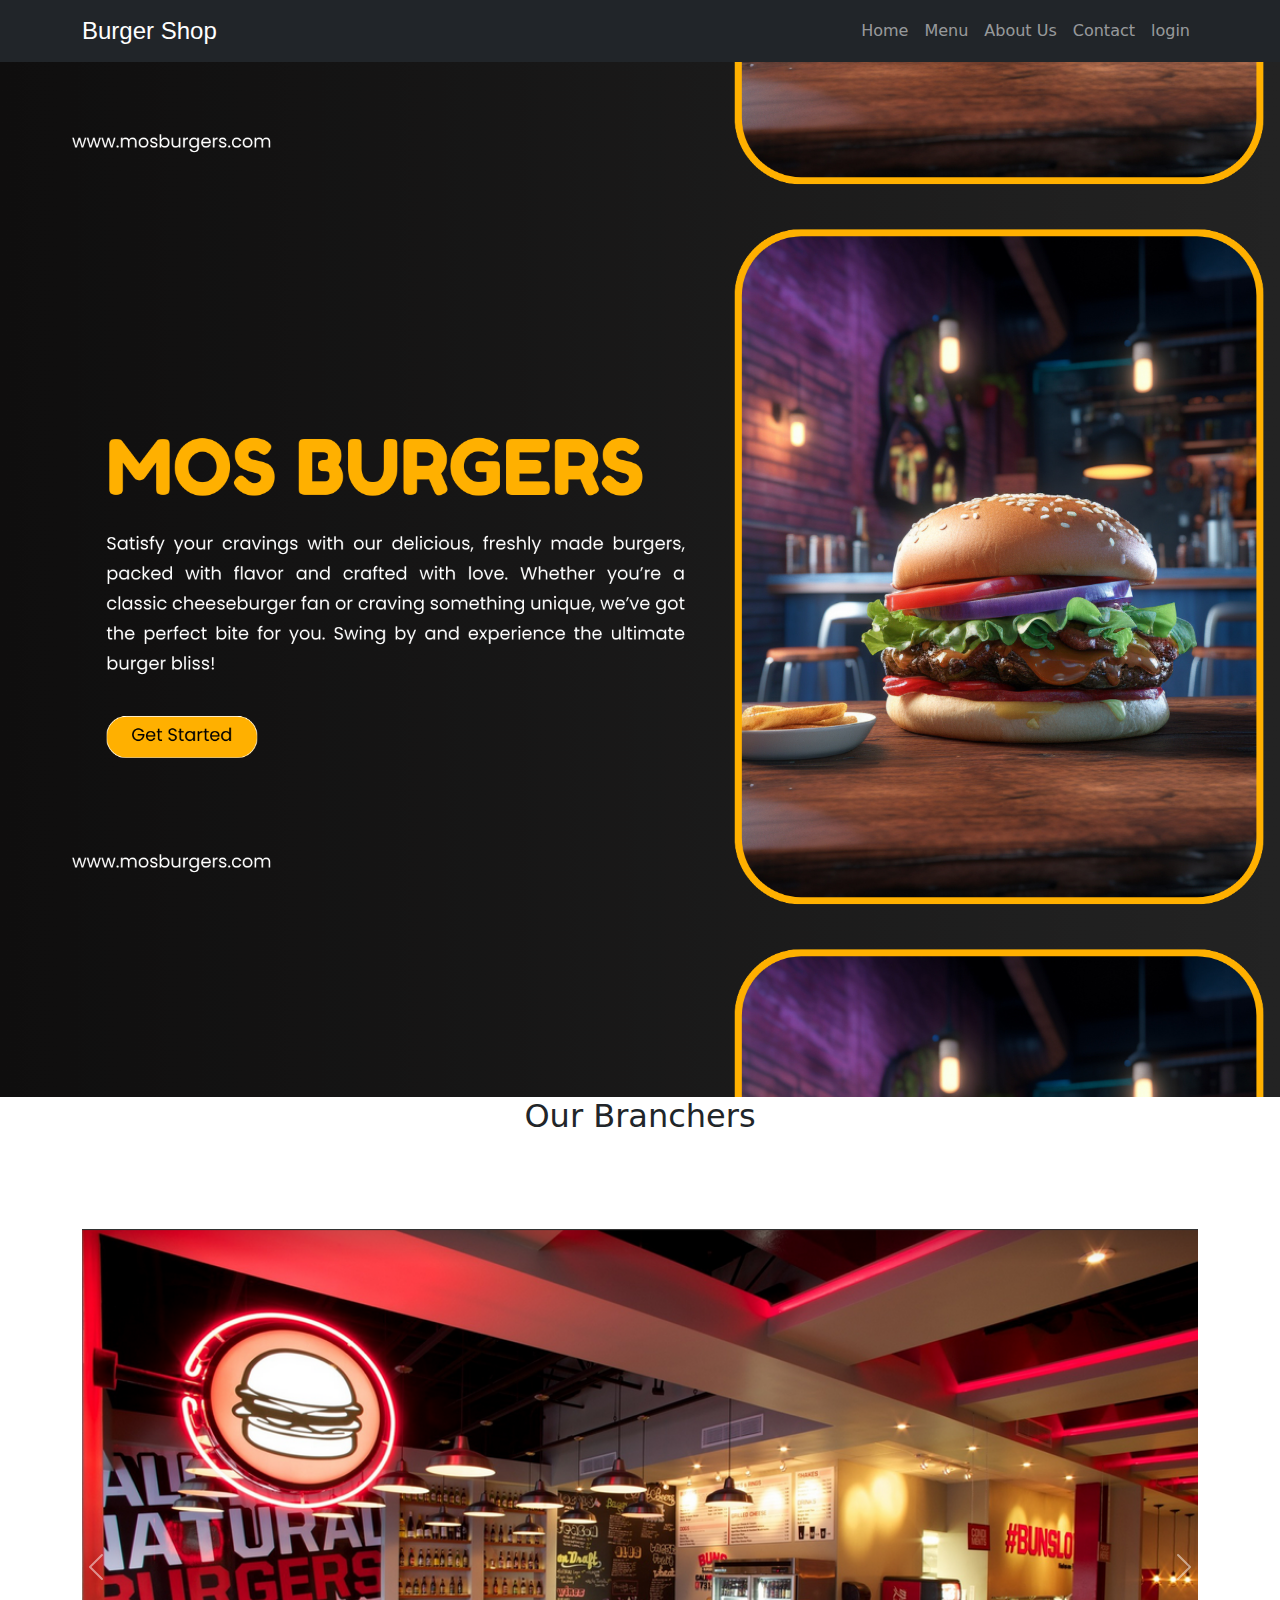
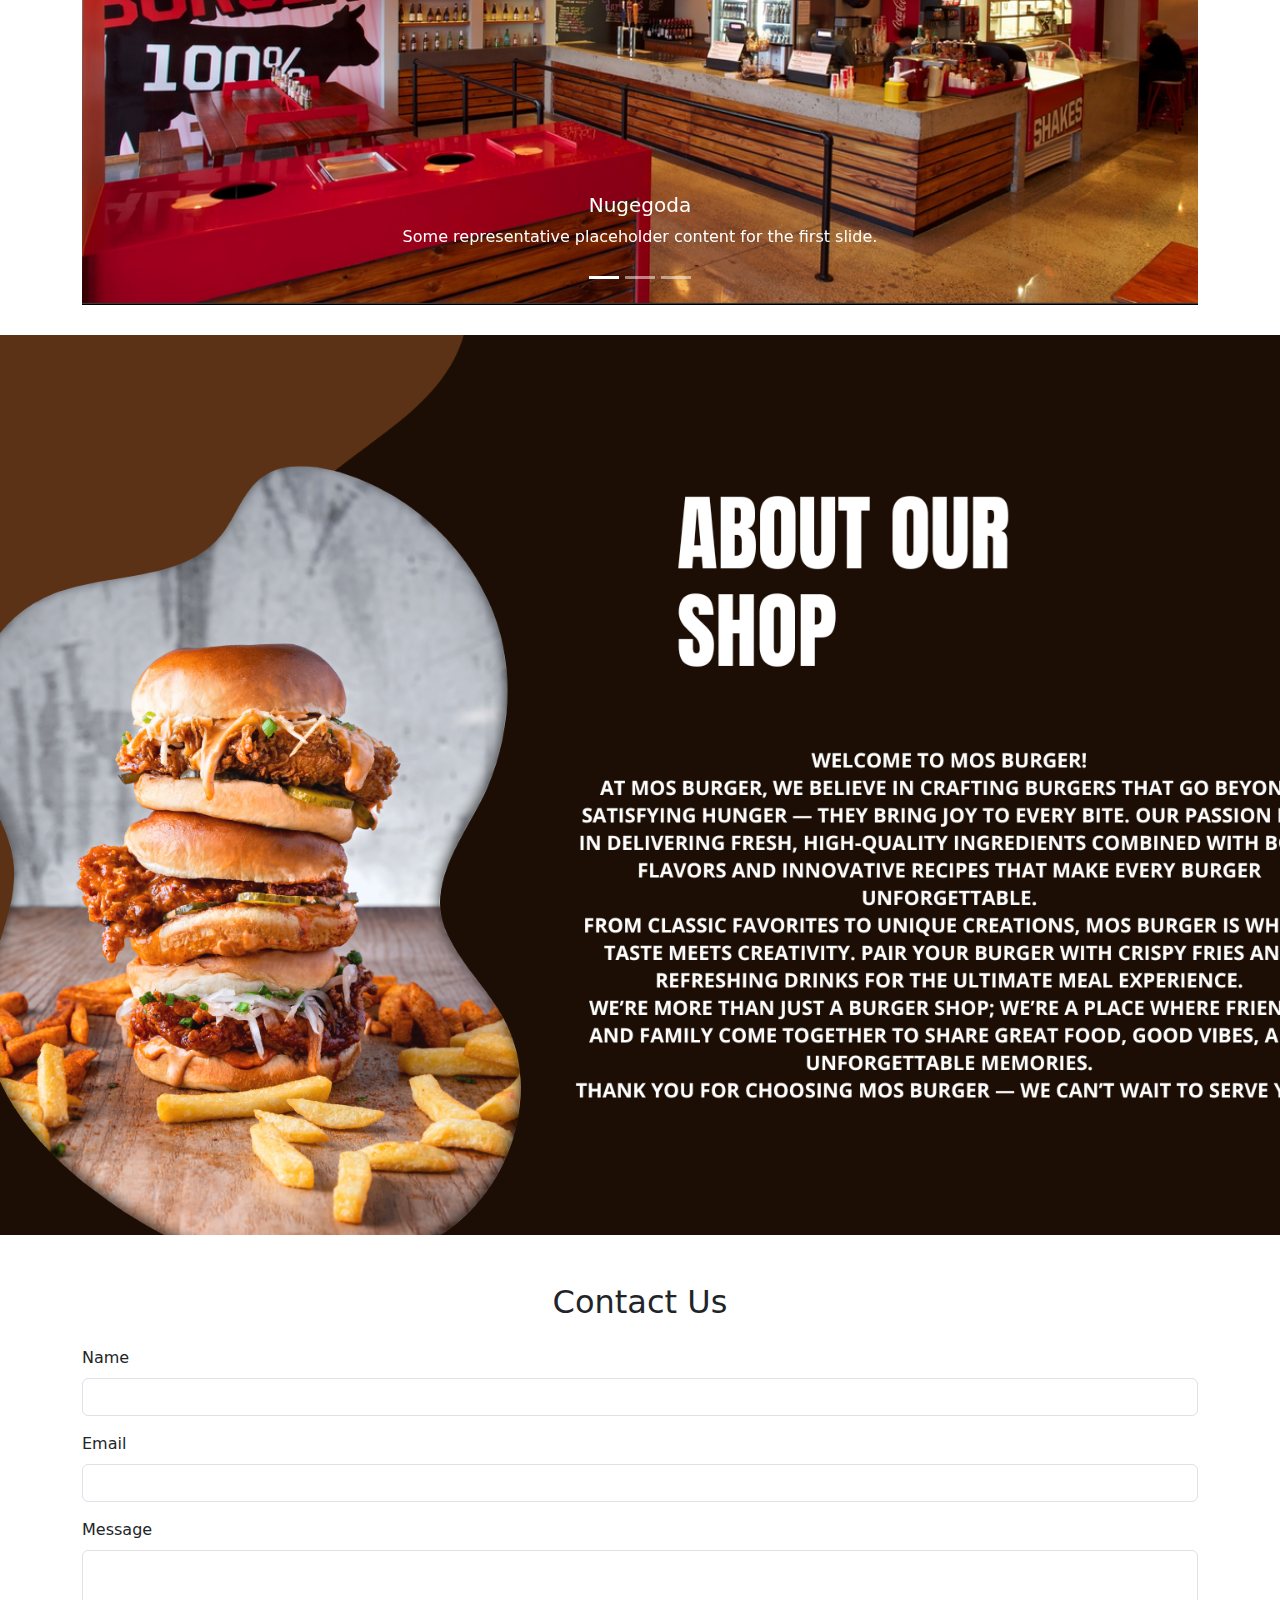
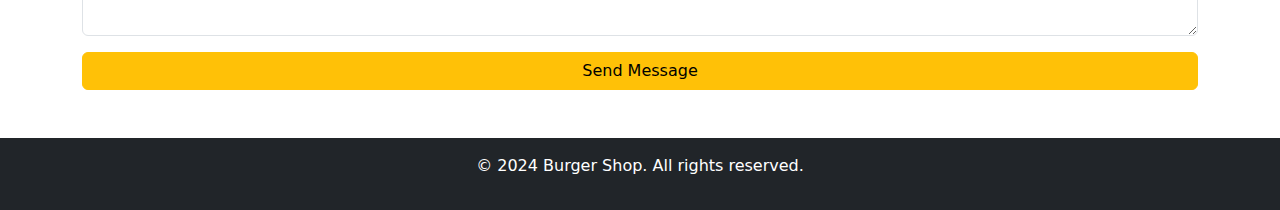
<file: index.html>
<!DOCTYPE html>
<html lang="en">
<head>
  <meta charset="UTF-8" />
  <meta name="viewport" content="width=device-width, initial-scale=1.0" />
  <title>Burger Shop</title>
  <link
    href="https://cdn.jsdelivr.net/npm/bootstrap@5.3.0-alpha3/dist/css/bootstrap.min.css"
    rel="stylesheet"
  />
  <link rel="stylesheet" href="style.css" />
</head>
<body>
  <!-- Navbar -->
  <nav class="navbar navbar-expand-lg navbar-dark bg-dark">
    <div class="container">
      <a class="navbar-brand" href="#">Burger Shop</a>
      <button
        class="navbar-toggler"
        type="button"
        data-bs-toggle="collapse"
        data-bs-target="#navbarNav"
      >
        <span class="navbar-toggler-icon"></span>
      </button>
      <div class="collapse navbar-collapse" id="navbarNav">
        <ul class="navbar-nav ms-auto">
          <li class="nav-item"><a class="nav-link" href="index.html">Home</a></li>
          <li class="nav-item"><a class="nav-link" href="menu.html">Menu</a></li>
          <li class="nav-item"><a class="nav-link" href="#about">About Us</a></li>
          <li class="nav-item"><a class="nav-link" href="#contact">Contact</a></li>
          <li class="nav-item"><a class="nav-link" href="admin.html">login</a></li>
        </ul>
      </div>
    </div>
  </nav>

  <!-- Hero Section -->
  <section id="home" class="hero bg-warning text-center text-white py-5">
    <div class="container">
    
     

    </div>
  </section>
  <!DOCTYPE html>
  <html lang="en">
  <head>
      <meta charset="UTF-8">
      <meta name="viewport" content="width=device-width, initial-scale=1.0">
      <title>Document</title>
  </head>
  <body>
    
  <h2 class="text-center mb-4">Our Branchers</h2>
   <div id="branch"></div >
  <div id="carouselExampleCaptions" class="carousel slide">
    <div class="carousel-indicators">
      <button type="button" data-bs-target="#carouselExampleCaptions" data-bs-slide-to="0" class="active" aria-current="true" aria-label="Slide 1"></button>
      <button type="button" data-bs-target="#carouselExampleCaptions" data-bs-slide-to="1" aria-label="Slide 2"></button>
      <button type="button" data-bs-target="#carouselExampleCaptions" data-bs-slide-to="2" aria-label="Slide 3"></button>
    </div>
    <div class="carousel-inner container">
      <div class="carousel-item active">
        <img src="img/colombo shop.png" class="d-block w-100 "  alt="...">
        <div class="carousel-caption d-none d-md-block">
          <h5>Nugegoda </h5>
          <p>Some representative placeholder content for the first slide.</p>
        </div>
      </div>
      <div class="carousel-item">
        <img src="img/istockphoto-1174650335-1024x1024-transformed.jpeg" class="d-block w-100" alt="...">
        <div class="carousel-caption d-none d-md-block">
          <h5>Second slide label</h5>
          <p>Some representative placeholder content for the second slide.</p>
        </div>
      </div>
      <div class="carousel-item">
        <img src="img/istockphoto-1371431471-1024x1024-transformed.jpeg" class="d-block w-100" alt="...">
        <div class="carousel-caption d-none d-md-block">
          <h5>Third slide label</h5>
          <p>Some representative placeholder content for the third slide.</p>
        </div>
      </div>
    </div>
    <button class="carousel-control-prev" type="button" data-bs-target="#carouselExampleCaptions" data-bs-slide="prev">
      <span class="carousel-control-prev-icon" aria-hidden="true"></span>
      <span class="visually-hidden">Previous</span>
    </button>
    <button class="carousel-control-next" type="button" data-bs-target="#carouselExampleCaptions" data-bs-slide="next">
      <span class="carousel-control-next-icon" aria-hidden="true"></span>
      <span class="visually-hidden">Next</span>
    </button>
  </div>

  <!-- About Us Section -->
  <section id="about" class="bg-light py-5">
    <div class="container">
      <h2 class="text-center mb-4"></h2>
      <p class="text-center">
        
      </p>

     
    </div>
  </section>

  <!-- Contact Section -->
  <section id="contact" class="py-5">
    <div class="container">
      <h2 class="text-center mb-4">Contact Us</h2>
      <form>
        <div class="mb-3">
          <label for="name" class="form-label">Name</label>
          <input type="text" class="form-control" id="name" />
        </div>
        <div class="mb-3">
          <label for="email" class="form-label">Email</label>
          <input type="email" class="form-control" id="email" />
        </div>
        <div class="mb-3">
          <label for="message" class="form-label">Message</label>
          <textarea class="form-control" id="message" rows="3"></textarea>
        </div>
        <button type="submit" class="btn btn-warning w-100">Send Message</button>
      </form>
    </div>
  </section>

  <!-- Footer -->
  <footer class="bg-dark text-center text-white py-3">
    <p>&copy; 2024 Burger Shop. All rights reserved.</p>
  </footer>

  <script src="https://cdn.jsdelivr.net/npm/bootstrap@5.3.0-alpha3/dist/js/bootstrap.bundle.min.js"></script>
</body>
</html>
</file>
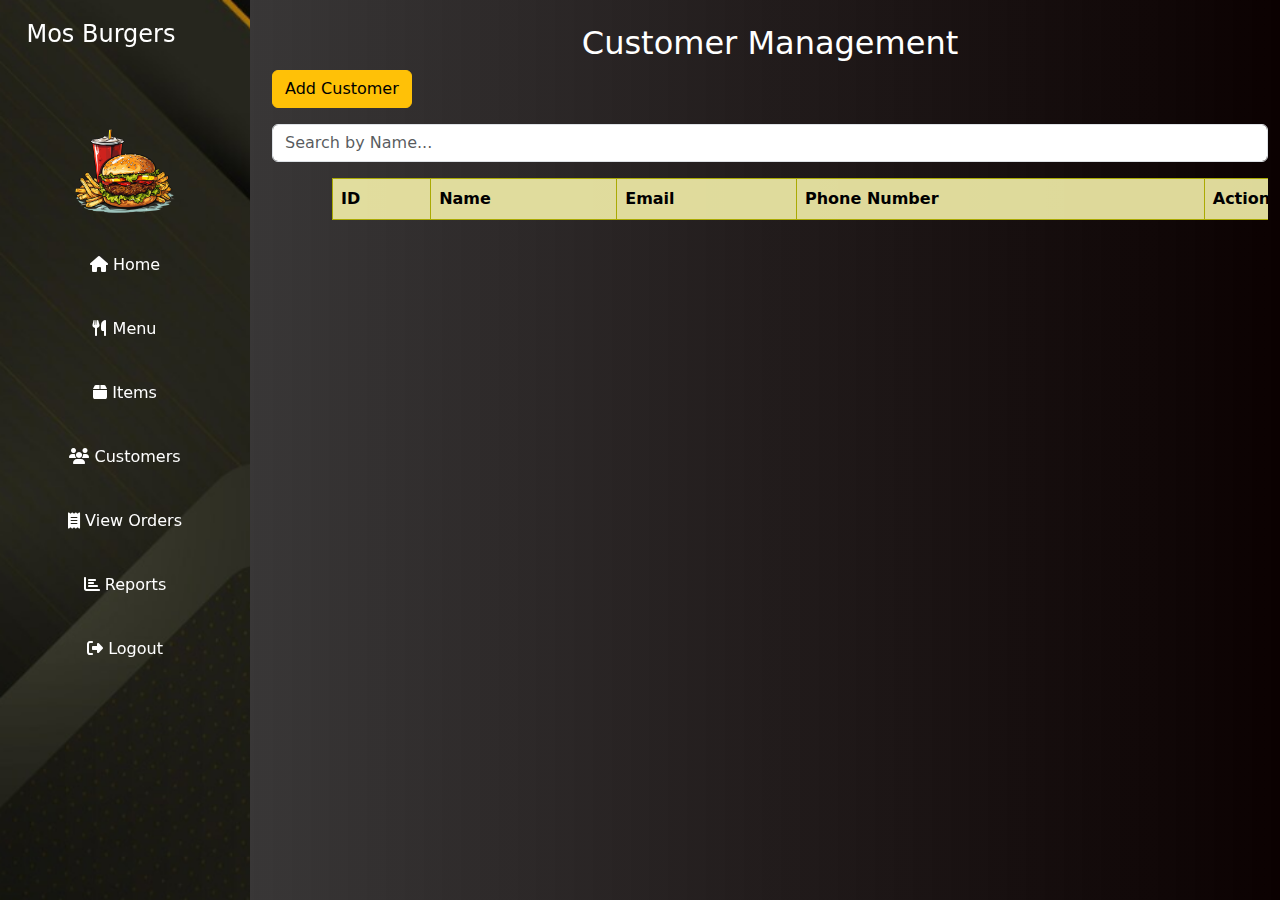
<file: customers.html>
<!DOCTYPE html>
<html lang="en">
<head>
    <meta charset="UTF-8">
    <meta name="viewport" content="width=device-width, initial-scale=1.0">
    <title>Customer Management</title>
    <link href="https://cdn.jsdelivr.net/npm/bootstrap@5.3.0/dist/css/bootstrap.min.css" rel="stylesheet">
    <link rel="stylesheet" href="CssFiles/customers.css">
</head>
<body>
<!-- Font Awesome CDN -->
<link href="https://cdnjs.cloudflare.com/ajax/libs/font-awesome/6.5.1/css/all.min.css" rel="stylesheet">

<!--  Sidebar Navigation -->
<nav class="sidebar text-white">
    <h4 class="text-center">Mos Burgers</h4>
    <img id="nav-icon" src="img/ai-generated-8123682_1280.png" alt="">
    <ul class="nav flex-column text-center ">
        <li class="nav-item">
            <a class="nav-link" href="Home.html">
                <i class="fas fa-home"></i> Home
            </a>
        </li>
        <li class="nav-item">
            <a class="nav-link" href="menu.html">
                <i class="fas fa-utensils"></i> Menu
            </a>
        </li>
        <li class="nav-item">
            <a class="nav-link" href="items.html">
                <i class="fas fa-box"></i> Items
            </a>
        </li>
        <li class="nav-item">
            <a class="nav-link" href="customers.html">
                <i class="fas fa-users"></i> Customers
            </a>
        </li>
        <li class="nav-item">
            <a class="nav-link" href="orders.html" id="nav-view-orders">
                <i class="fas fa-receipt"></i> View Orders
            </a>
        </li>
        <li class="nav-item">
            <a class="nav-link" href="reports.html">
                <i class="fas fa-chart-bar"></i> Reports
            </a>
        </li>
        <li class="nav-item">
            <a class="nav-link" href="#" onclick="confirmLogout()">
                <i class="fas fa-sign-out-alt"></i> Logout
            </a>
        </li>
    </ul>
</nav>

<!-- Logout Confirmation Modal -->
<div class="modal fade" id="logoutModal" tabindex="-1" aria-labelledby="logoutModalLabel" aria-hidden="true">
    <div class="modal-dialog modal-dialog-centered">
        <div class="modal-content text-dark">
            <div class="modal-header">
                <h5 class="modal-title" id="logoutModalLabel">Logout Confirmation</h5>
                <button type="button" class="btn-close" data-bs-dismiss="modal" aria-label="Close"></button>
            </div>
            <div class="modal-body text-center">
                Are you sure you want to logout?
            </div>
            <div class="modal-footer justify-content-center">
                <button type="button" class="btn btn-secondary" data-bs-dismiss="modal">Cancel</button>
                <button type="button" class="btn btn-danger" onclick="logoutUser()">Logout</button>
            </div>
        </div>
    </div>
</div>

<script>
    function confirmLogout() {
        var logoutModal = new bootstrap.Modal(document.getElementById('logoutModal'));
        logoutModal.show();
    }

    function logoutUser() {
        window.location.href = 'logInpage.html';
    }
</script>

<!-- Main Content -->
<div class="container mt-4 flex-grow-1">
    <h2 class="text-center">Customer Management</h2>
    <button class="btn btn-warning mb-3" data-bs-toggle="modal" data-bs-target="#addCustomerModal" onclick="resetForm()">Add Customer</button>
    <input type="text" id="search-bar" class="form-control mb-3" placeholder="Search by Name...">
    
    <!-- Table -->
    <div class="table-responsive">
        <table class="table table-bordered text-white">
            <thead>
                <tr>
                    <th>ID</th>
                    <th>Name</th>
                    <th>Email</th>
                    <th>Phone Number</th>
                    <th>Actions</th>
                </tr>
            </thead>
            <tbody id="customer-table"></tbody>
        </table>
    </div>
</div>

<!-- Add/Edit Customer Modal -->
<div class="modal fade" id="addCustomerModal" tabindex="-1" aria-hidden="true">
    <div class="modal-dialog modal-dialog-centered">
        <div class="modal-content text-dark">
            <div class="modal-header">
                <h5 class="modal-title" id="modalTitle">Add Customer</h5>
                <button type="button" class="btn-close" data-bs-dismiss="modal" aria-label="Close"></button>
            </div>
            <div class="modal-body">
                <form id="customer-form">
                    <input type="hidden" id="customerId">
                    <div class="mb-2">
                        <label class="form-label">Name</label>
                        <input type="text" id="name" class="form-control" required>
                    </div>
                    <div class="mb-2">
                        <label class="form-label">Email</label>
                        <input type="email" id="email" class="form-control" required>
                    </div>
                    <div class="mb-2">
                        <label class="form-label">Phone Number</label>
                        <input type="text" id="phoneNumber" class="form-control" required>
                    </div>
                    <div class="modal-footer">
                        <button type="button" class="btn btn-secondary" data-bs-dismiss="modal">Cancel</button>
                        <button type="submit" class="btn btn-primary">Save</button>
                    </div>
                </form>
            </div>
        </div>
    </div>
</div>

<script src="javascriept/Customer.js"></script>
<script src="https://cdn.jsdelivr.net/npm/bootstrap@5.3.0/dist/js/bootstrap.bundle.min.js"></script>
</body>
</html>
</file>
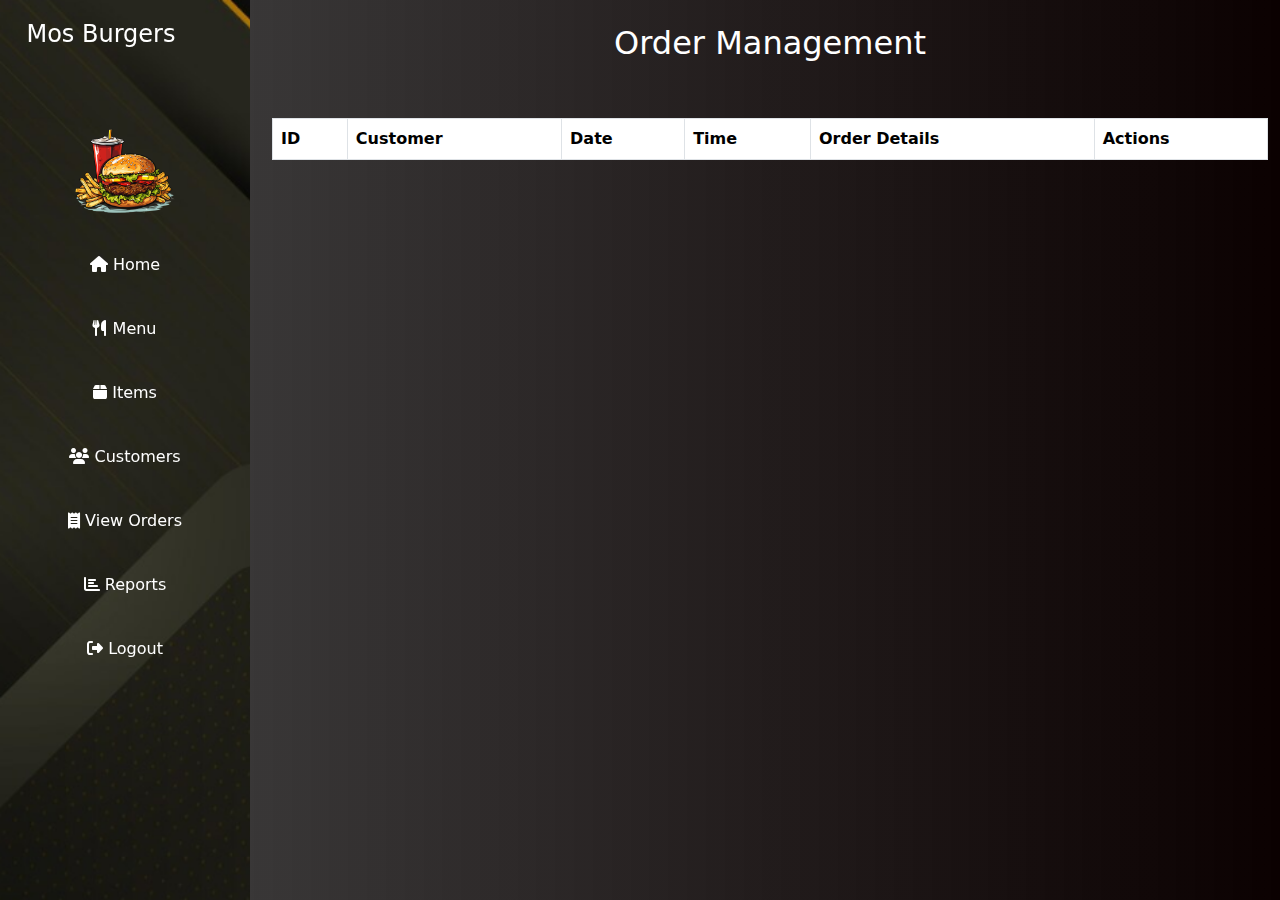
<file: orders.html>
<!DOCTYPE html>
<html lang="en">
<head>
    <meta charset="UTF-8">
    <meta name="viewport" content="width=device-width, initial-scale=1.0">
    <title>Order Management</title>
    <link href="https://cdn.jsdelivr.net/npm/bootstrap@5.3.0/dist/css/bootstrap.min.css" rel="stylesheet">
    <link rel="stylesheet" href="CssFiles/order.css">

</head>
<body>


<!-- Font Awesome CDN -->
<link href="https://cdnjs.cloudflare.com/ajax/libs/font-awesome/6.5.1/css/all.min.css" rel="stylesheet">

<!--  Sidebar Navigation -->
<nav class="sidebar text-white">
    <h4 class="text-center">Mos Burgers</h4>
    <img id="nav-icon" src="img/ai-generated-8123682_1280.png" alt="">
    <ul class="nav flex-column text-center ">
     
        <li class="nav-item">
            <a class="nav-link" href="Home.html">
                <i class="fas fa-home"></i> Home
            </a>
        </li>
        <li class="nav-item">
            <a class="nav-link" href="menu.html">
                <i class="fas fa-utensils"></i> Menu
            </a>
        </li>
        <li class="nav-item">
            <a class="nav-link" href="items.html">
                <i class="fas fa-box"></i> Items
            </a>
        </li>
        <li class="nav-item">
            <a class="nav-link" href="customers.html">
                <i class="fas fa-users"></i> Customers
            </a>
        </li>
        <li class="nav-item">
            <a class="nav-link" href="orders.html" id="nav-view-orders">
                <i class="fas fa-receipt"></i> View Orders
            </a>
        </li>
        <li class="nav-item">
            <a class="nav-link" href="reports.html">
                <i class="fas fa-chart-bar"></i> Reports
            </a>
        </li>
        <li class="nav-item">
            <a class="nav-link" href="#" onclick="confirmLogout()">
                <i class="fas fa-sign-out-alt"></i> Logout
            </a>
        </li>
    </ul>
</nav>

<!-- Logout  Modal -->
<div class="modal fade" id="logoutModal" tabindex="-1" aria-labelledby="logoutModalLabel" aria-hidden="true">
    <div class="modal-dialog modal-dialog-centered">
        <div class="modal-content text-dark">
            <div class="modal-header">
                <h5 class="modal-title" id="logoutModalLabel">Logout Confirmation</h5>
                <button type="button" class="btn-close" data-bs-dismiss="modal" aria-label="Close"></button>
            </div>
            <div class="modal-body text-center">
                Are you sure you want to logout?
            </div>
            <div class="modal-footer justify-content-center">
                <button type="button" class="btn btn-secondary" data-bs-dismiss="modal">Cancel</button>
                <button type="button" class="btn btn-danger" onclick="logoutUser()">Logout</button>
            </div>
        </div>
    </div>
</div>



<!--  Order Modal -->
<div class="modal fade" id="editOrderModal" tabindex="-1" aria-labelledby="editOrderModalLabel" aria-hidden="true">
    <div class="modal-dialog">
      <div class="modal-content text-dark">
        <div class="modal-header">
          <h5 class="modal-title" id="editOrderModalLabel">Edit Order</h5>
          <button type="button" class="btn-close" data-bs-dismiss="modal" aria-label="Close"></button>
        </div>
        <div class="modal-body">
            <form id="editOrderForm">
                <input type="hidden" id="editOrderId">
                <div class="mb-3">
                  <label for="editCustomerId" class="form-label">Customer ID</label>
                  <input type="text" class="form-control" id="editCustomerId" disabled required>
                </div>
                <div class="mb-3">
                  <label for="editDate" class="form-label">Date</label>
                  <input type="date" class="form-control" id="editDate" disabled required>
                </div>
                <div class="mb-3">
                  <label for="editTime" class="form-label">Time</label>
                  <input type="time" class="form-control" id="editTime" disabled required>
                </div>
              
                <div id="orderDetailsContainer"></div>
              
                <button type="submit" class="btn btn-primary">Update Order</button>
              </form>
              
        </div>
      </div>
    </div>
  </div>
  


<script>
    function confirmLogout() {
        var logoutModal = new bootstrap.Modal(document.getElementById('logoutModal'));
        logoutModal.show();
    }

    function logoutUser() {
        window.location.href = 'logInpage.html';
    }
</script>


    <!-- Main Content -->
    <div class="container mt-4  flex-grow-1">
        <h2 class="text-center">Order Management</h2><br><br>
 
        <table class="table  mt-10  table-bordered">
            <thead>
                <tr>
                    <th>ID</th>
                    <th>Customer</th>
                    <th>Date</th>
                    <th>Time</th> 
                    <th>Order Details</th>
                    <th>Actions</th>
                </tr>
            </thead>
            <tbody id="customer-table"></tbody>
        </table>
    </div>
</div>


<script src="javascriept/order.js"></script>
<script src="https://cdn.jsdelivr.net/npm/bootstrap@5.3.0/dist/js/bootstrap.bundle.min.js"></script>

</body>
</html>
</file>
<file: style.css>
.hero {
    background: url(img/Black\ and\ Yellow\ Modern\ Food\ Presentation.png);
    height: 115vh;
    background-position:center;
    background-size:100%;
    overflow: hidden;
    
  }
  
  .navbar-brand{

  font-family: 'Franklin Gothic Medium', 'Arial Narrow', Arial, sans-serif;
  font-size: 1.5em;

  }


#about{
 background-image: url(img/Brown\ Organic\ Burn.png);
 height: 100vh;
 background-position:center;
 background-size:cover;
 margin-top: 30px;
 padding: auto;
 

}

  #bd{
    background-image: url(img/Brown\ Organic\ Burger\ Presentation.png);
    height: 100vh;
    background-position:center;
    background-size:cover;
    

  }

  #fom{
   background-color: #ffae0089;
   color: black;

  }
  
 .btn1{
   color: rgb(5, 5, 5);
   background-color: rgb(75, 29, 6);

 }


  .card img {
    height: 150px;
    object-fit: cover;
    
  }

  

  #branch{

    width:800px ;
    height: 70px;

/*-----------------------------------menus1---------------------------------*/

  }
  #menuse1 {
    display: flex;
    overflow-x: auto;
    gap: 1rem; /* Space between cards */
    padding: 1rem;
    scroll-behavior: smooth; /* Optional: smooth scrolling */
  }

  .card {
    flex: 0 0 400px;
    background-color: rgba(41, 47, 47, 0.574);
    color: #e9eae8;
    border-inline-width: 10px;
    border-radius: 5%;
    
  }

  #menuse1::-webkit-scrollbar {
    height: 8px;
  }

  #menuse1::-webkit-scrollbar-thumb {
    background: #888;
    border-radius: 4px;
  }

  #menuse1::-webkit-scrollbar-track {
    background: #f1f1f1;
  }


/*-----------------------------------menus2---------------------------------*/


#menuse2 {
  display: flex;
  overflow-x: auto;
  gap: 1rem; /* Space between cards */
  padding: 1rem;
  scroll-behavior: smooth; /* Optional: smooth scrolling */
}

.card {
  flex: 0 0 300px; /* Width of each card */
}

#menuse2::-webkit-scrollbar {
  height: 8px;
}

#menuse2::-webkit-scrollbar-thumb {
  background: #888;
  border-radius: 4px;
}

#menuse2::-webkit-scrollbar-track {
  background: #f1f1f1;
}


/*-----------------------------------menus3---------------------------------*/


#menuse3 {
  display: flex;
  overflow-x: auto;
  gap: 1rem; /* Space between cards */
  padding: 1rem;
  scroll-behavior: smooth; /* Optional: smooth scrolling */
}

.card {
  flex: 0 0 300px; /* Width of each card */
}

#menuse3::-webkit-scrollbar {
  height: 8px;
}

#menuse3::-webkit-scrollbar-thumb {
  background: #888;
  border-radius: 4px;
}

#menuse3::-webkit-scrollbar-track {
  background: #f1f1f1;
}



/*-----------------------------------menus4---------------------------------*/


#menuse4 {
  display: flex;
  overflow-x: auto;
  gap: 1rem; /* Space between cards */
  padding: 1rem;
  scroll-behavior: smooth; /* Optional: smooth scrolling */
}

.card {
  flex: 0 0 300px; /* Width of each card */
}

#menuse4::-webkit-scrollbar {
  height: 8px;
}

#menuse4::-webkit-scrollbar-thumb {
  background: #888;
  border-radius: 4px;
}

#menuse4::-webkit-scrollbar-track {
  background: #f1f1f1;
}

/*-----------------------------------menus5---------------------------------*/


#menuse5 {
  display: flex;
  overflow-x: auto;
  gap: 1rem; /* Space between cards */
  padding: 1rem;
  scroll-behavior: smooth; /* Optional: smooth scrolling */
}

.card {
  flex: 0 0 300px; /* Width of each card */
}

#menuse5::-webkit-scrollbar {
  height: 8px;
}

#menuse5::-webkit-scrollbar-thumb {
  background: #888;
  border-radius: 4px;
}

#menuse5::-webkit-scrollbar-track {
  background: #f1f1f1;
}


/*-----------------------------------menus6---------------------------------*/


#menuse6 {
  display: flex;
  overflow-x: auto;
  gap: 1rem; /* Space between cards */
  padding: 1rem;
  scroll-behavior: smooth; /* Optional: smooth scrolling */
}

.card {
  flex: 0 0 300px; /* Width of each card */
}

#menuse6::-webkit-scrollbar {
  height: 8px;
}

#menuse6::-webkit-scrollbar-thumb {
  background: #888;
  border-radius: 4px;
}

#menuse6::-webkit-scrollbar-track {
  background: #f1f1f1;
}


#set{

background-image: url(img/brown-wooden-textured-flooring-background.jpg);

}

.title{

font-family: 'Courier New', Courier, monospace; 
text-align: center;
color: #000000;
background-color: #efb509b4;
border-radius: 20px;
height: 35px;
font-size: 1.5em;
font-weight: bold;
padding: 4px;


}
</file>
<file: CssFiles/customers.css>
body {
            background: linear-gradient(to right, #000000bb, #0b0101);

            color: white;
            margin-left: 260px;
        }

        .brand-title {
            font-size: 3rem;
            font-weight: bold;
            color: #FFC107;
        }

        .brand-description {
            font-size: 1.2rem;
            margin-bottom: 20px;
        }

        .website-link {
            font-size: 1rem;
            color: #bbb;
        }

        .sidebar {
            width: 250px;
            position: fixed;
            height: 100vh;
            background-image: url(../img/navbar\ black.png);
            background-size: cover;
            
            padding: 20px;
            top: 0;
            left: 0;
            overflow-y: auto;
        }

        .sidebar .nav-link {
            padding: 20px;
            color: white;
            transition: background 0.3s ease;
        }

        .sidebar .nav-link:hover {
            background: #FFC107;
            color: black;
            border-radius: 5px;
        }
       
        

        #nav-icon{

            top:-20px;
          width: 100px;
          margin-top: -100px;
          padding-top:10px ;
          padding-bottom: 20px;

        }

   
    .sidebar {
        display: flex;
        flex-direction: column;
        align-items: center;
        justify-content: center;
        height: 100vh;
    }
    .nav.flex-column {
        width: 100%;
    }
    .modal-dialog-centered {
        display: flex;
        align-items: center;
        justify-content: center;
    }

    .sidebar h4 {
         position: absolute;
         top: 20px;
         right:0px;  
         transform: translateX(-50%); 
        }


    
table {
    width: 1100px !important;
    border-collapse: collapse;
   margin-left:60px ;
   margin-right: 40px;
   padding: 30px;
   border-color: #aaaa03 !important;
    
}


th {
    background-color: #f0eca7eb !important;
    color: #000000 !important;
    padding: 10px;
    text-align: left;
    font-weight: bold;
}


td {
    background-color: #feffff !important;
    color: #3f3b3b !important;
    padding: 10px;
    text-align: left;
}


tbody tr:nth-child(even) {
    background-color: #6c757d;
}

tbody tr:hover {
    background-color: #212529;
    cursor: pointer;
}


td button {
    margin-right: 5px;
}

/* Responsive table styling */
@media (max-width: 768px) {
    th, td {
        padding: 8px;
    }
    table {
        font-size: 14px;
    }
}
</file>
<file: CssFiles/order.css>
body {
    background: linear-gradient(to right, #000000bb, #0b0101);

    color: white;
    margin-left: 260px;
}

.brand-title {
  
    font-size: 3rem;
    font-weight: bold;
    color: #FFC107;
}

.brand-description {
    font-size: 1.2rem;
    margin-bottom: 20px;
}

.website-link {
    font-size: 1rem;
    color: #bbb;
}

.sidebar {
    width: 250px;
    position: fixed;
    height: 100vh;
    background-image: url(../img/navbar\ black.png);
background-size: cover;

    padding: 20px;
    top: 0;
    left: 0;
    overflow-y: auto;
}

.sidebar .nav-link {
    padding: 20px;
    color: white;
    transition: background 0.3s ease;
}

.sidebar .nav-link:hover {
    background: #FFC107;
    color: black;
    border-radius: 5px;
}



#nav-icon{

    top:-20px;
  width: 100px;
  margin-top: -100px;
  padding-top:10px ;
  padding-bottom: 20px;

}









.sidebar {
display: flex;
flex-direction: column;
align-items: center;
justify-content: center;
height: 100vh;
}
.nav.flex-column {
width: 100%;
}
.modal-dialog-centered {
display: flex;
align-items: center;
justify-content: center;
}

.sidebar h4 {
 position: absolute;
 top: 20px;
 right:0px;  /* Move it 50% from the left edge */
 transform: translateX(-50%); /* Center it exactly */
}


#customer-table{

width: 100%;
border: #FFC107;


border-collapse: collapse;
margin: 25px 0;
font-size: 0.9em;
min-width: 400px;

border-radius: 5px 5px 0 0;
overflow: hidden;
box-shadow: 0 0 20px rgba(0, 0, 0, 0.15);

}
</file>
